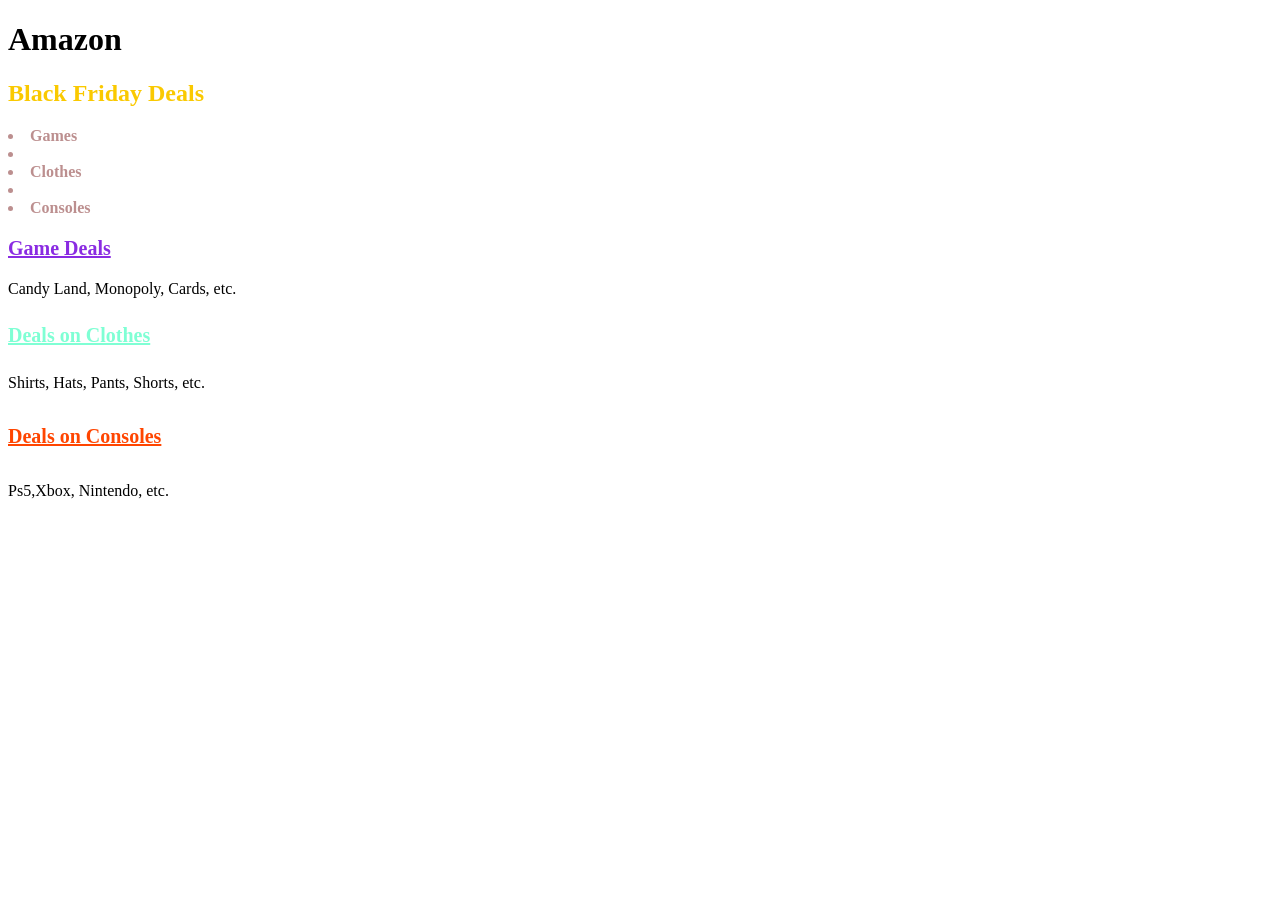
<file: index.html>
<!DOCTYPE html>
<html>
  <body>
    <link rel="stylesheet" href="style.css">

    <h1>Amazon</h1>
    <h2> Black Friday Deals</h2>
    <li>Games<li>
    <li>Clothes<li>
    <li>Consoles</li>


    <h3>Game Deals</h3>
Candy Land, Monopoly, Cards, etc.
  
  <h4>Deals on Clothes</h4>
Shirts, Hats, Pants, Shorts, etc.  
  
    <h5> Deals on Consoles</h5>
     Ps5,Xbox, Nintendo, etc.
      
  </body>
</html>
</file>
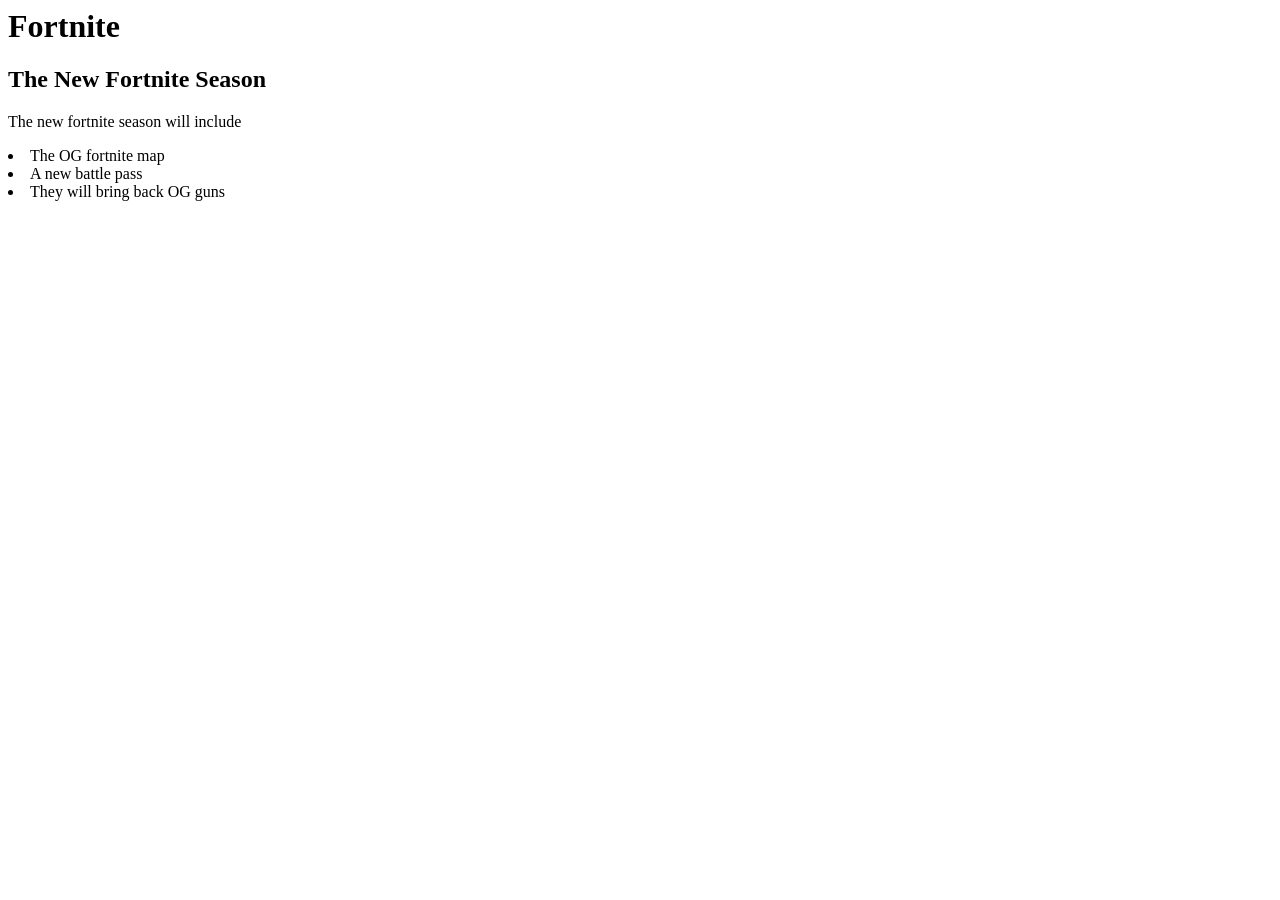
<file: Fortnite.html>
<html>
<java>
<h1>Fortnite</h1>
<h2> The New Fortnite Season</h2>
</>
</>
<p> The new fortnite season will include</p>
  <li> The OG fortnite map</li>
<li> A new battle pass</li>
<li> They will bring back OG guns</li>
</file>
<file: style.css>
h1{
  color:black
}
h2{
  color: #fac900;
  text-underline-position: below
}
li{
  color: rosybrown;
font-weight:bold;
}
h3{
  text-decoration: underline;
  color:blueviolet;
  font-size: 20px;
}
h4{
   text-decoration: underline;
  color:aquamarine;
    font-size: 20px;
}
h5{
  color:orangered;
font-size: 20px;
  text-decoration: underline;
}
</file>
